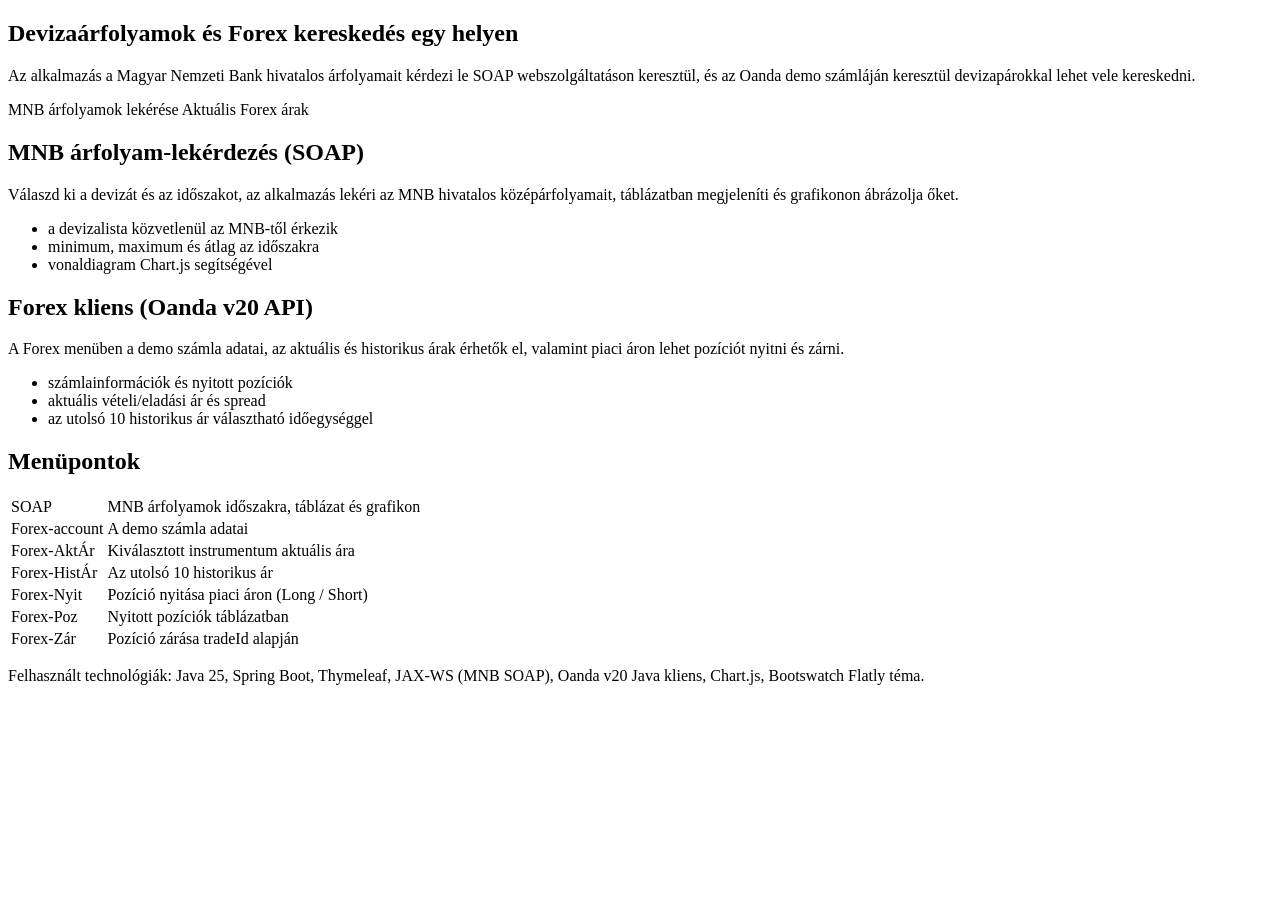
<file: L2_Tema_Fooldal/src/main/resources/templates/index.html>
<!DOCTYPE html>
<html lang="hu" xmlns:th="http://www.thymeleaf.org">
<head th:replace="~{fragments/layout :: head('Főoldal')}"></head>
<body>
<nav th:replace="~{fragments/layout :: navbar}"></nav>

<section class="hero">
    <div class="container">
        <h1>Devizaárfolyamok és Forex kereskedés egy helyen</h1>
        <p class="mt-3">
            Az alkalmazás a Magyar Nemzeti Bank hivatalos árfolyamait kérdezi le SOAP webszolgáltatáson
            keresztül, és az Oanda demo számláján keresztül devizapárokkal lehet vele kereskedni.
        </p>
        <div class="d-flex flex-wrap gap-2 mt-4">
            <a class="btn btn-success btn-lg" th:href="@{/soap}">MNB árfolyamok lekérése</a>
            <a class="btn btn-outline-light btn-lg" th:href="@{/forex/actual-price}">Aktuális Forex árak</a>
        </div>
    </div>
</section>

<main>
    <div class="container">
        <div class="row g-4">
            <div class="col-lg-6">
                <div class="panel feature h-100">
                    <h2>MNB árfolyam-lekérdezés (SOAP)</h2>
                    <p>
                        Válaszd ki a devizát és az időszakot, az alkalmazás lekéri az MNB hivatalos
                        középárfolyamait, táblázatban megjeleníti és grafikonon ábrázolja őket.
                    </p>
                    <ul>
                        <li>a devizalista közvetlenül az MNB-től érkezik</li>
                        <li>minimum, maximum és átlag az időszakra</li>
                        <li>vonaldiagram Chart.js segítségével</li>
                    </ul>
                </div>
            </div>
            <div class="col-lg-6">
                <div class="panel feature h-100">
                    <h2>Forex kliens (Oanda v20 API)</h2>
                    <p>
                        A Forex menüben a demo számla adatai, az aktuális és historikus árak érhetők el,
                        valamint piaci áron lehet pozíciót nyitni és zárni.
                    </p>
                    <ul>
                        <li>számlainformációk és nyitott pozíciók</li>
                        <li>aktuális vételi/eladási ár és spread</li>
                        <li>az utolsó 10 historikus ár választható időegységgel</li>
                    </ul>
                </div>
            </div>
        </div>

        <div class="panel mt-4">
            <h2 class="h5 mb-3">Menüpontok</h2>
            <div class="table-responsive">
                <table class="table table-hover align-middle mb-0">
                    <tbody>
                    <tr><td><a th:href="@{/soap}">SOAP</a></td><td>MNB árfolyamok időszakra, táblázat és grafikon</td></tr>
                    <tr><td><a th:href="@{/forex/account}">Forex-account</a></td><td>A demo számla adatai</td></tr>
                    <tr><td><a th:href="@{/forex/actual-price}">Forex-AktÁr</a></td><td>Kiválasztott instrumentum aktuális ára</td></tr>
                    <tr><td><a th:href="@{/forex/hist-price}">Forex-HistÁr</a></td><td>Az utolsó 10 historikus ár</td></tr>
                    <tr><td><a th:href="@{/forex/open}">Forex-Nyit</a></td><td>Pozíció nyitása piaci áron (Long / Short)</td></tr>
                    <tr><td><a th:href="@{/forex/positions}">Forex-Poz</a></td><td>Nyitott pozíciók táblázatban</td></tr>
                    <tr><td><a th:href="@{/forex/close}">Forex-Zár</a></td><td>Pozíció zárása tradeId alapján</td></tr>
                    </tbody>
                </table>
            </div>
        </div>

        <p class="text-muted small mt-3 mb-0">
            Felhasznált technológiák: Java 25, Spring Boot, Thymeleaf, JAX-WS (MNB SOAP),
            Oanda v20 Java kliens, Chart.js, Bootswatch Flatly téma.
        </p>
    </div>
</main>

<footer th:replace="~{fragments/layout :: footer}"></footer>
<th:block th:replace="~{fragments/layout :: scripts}"></th:block>
</body>
</html>
</file>
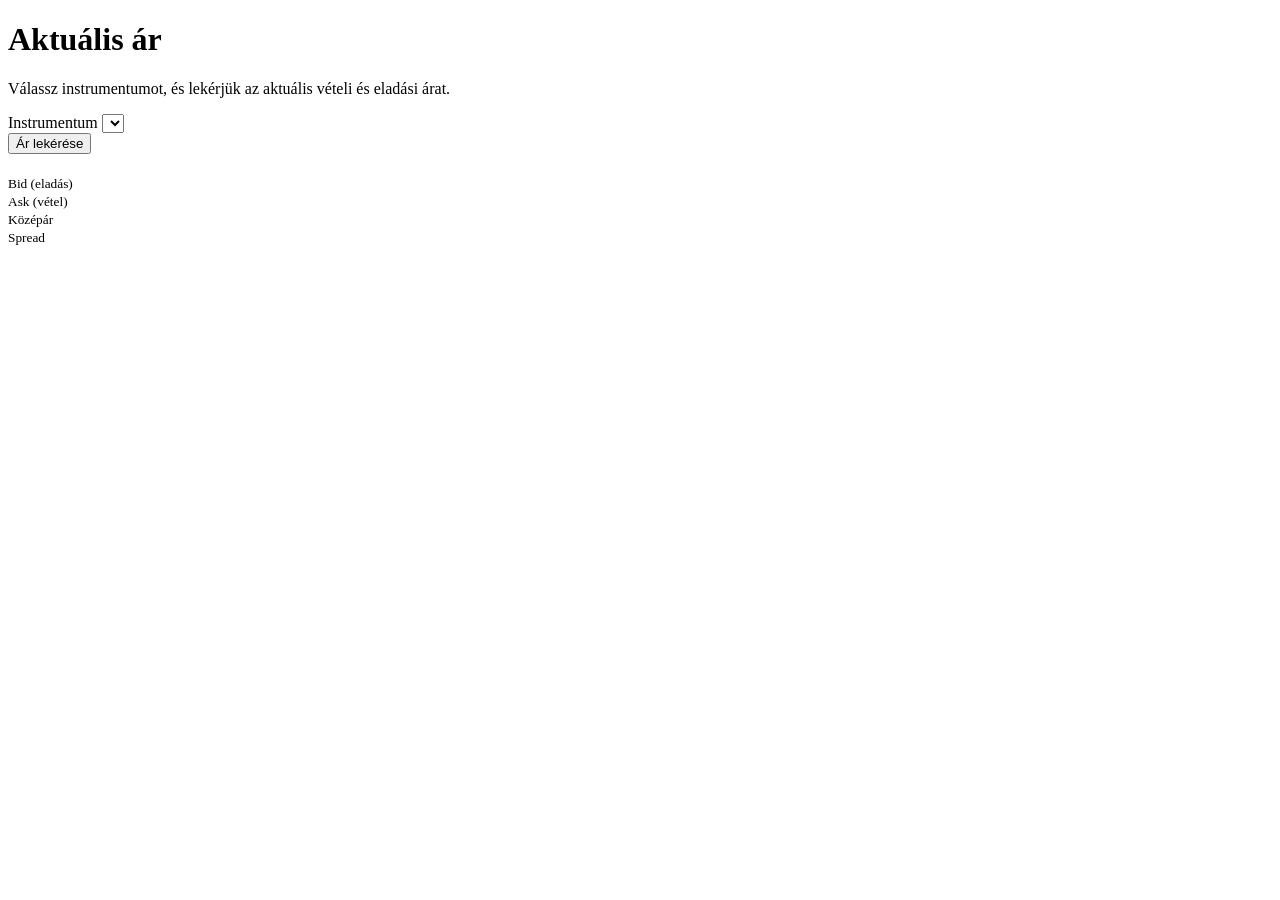
<file: actual_price.html>
<!DOCTYPE html>
<html lang="hu" xmlns:th="http://www.thymeleaf.org">
<head th:replace="~{fragments/layout :: head('Forex-AktÁr')}"></head>
<body>
<nav th:replace="~{fragments/layout :: navbar}"></nav>

<main>
    <div class="container">
        <div class="page-title">
            <h1>Aktuális ár</h1>
            <p>Válassz instrumentumot, és lekérjük az aktuális vételi és eladási árat.</p>
        </div>

        <div th:replace="~{fragments/layout :: oandaMissing}"></div>
        <div class="alert alert-danger" th:if="${error}" th:text="${error}"></div>

        <div class="panel">
            <form th:action="@{/forex/actual-price}" th:object="${form}" method="post" class="row g-3 align-items-end">
                <div class="col-md-6">
                    <label for="instrument" class="form-label">Instrumentum</label>
                    <select id="instrument" class="form-select" th:field="*{instrument}">
                        <option th:each="i : ${instruments}" th:value="${i}" th:text="${i}"></option>
                    </select>
                </div>
                <div class="col-md-3 d-grid">
                    <button type="submit" class="btn btn-primary" th:disabled="${!oandaConfigured}">Ár lekérése</button>
                </div>
            </form>
        </div>

        <div class="panel" th:if="${price}">
            <h2 class="h5 mb-3" th:text="${price.instrument}"></h2>
            <div class="rate-strip mb-3">
                <div><small>Bid (eladás)</small><strong th:text="${price.bids[0].price}"></strong></div>
                <div><small>Ask (vétel)</small><strong th:text="${price.asks[0].price}"></strong></div>
                <div><small>Középár</small><strong th:text="${#numbers.formatDecimal(mid, 1, 5)}"></strong></div>
                <div><small>Spread</small><strong th:text="${#numbers.formatDecimal(spread, 1, 5)}"></strong></div>
            </div>
            <p class="text-muted small mb-0"
               th:text="'Időpont: ' + ${#strings.replace(#strings.substring(price.time.toString(), 0, 19), 'T', ' ')} + ' (UTC), kereskedhető: ' + (${price.tradeable} ? 'igen' : 'nem')"></p>
        </div>
    </div>
</main>

<footer th:replace="~{fragments/layout :: footer}"></footer>
<th:block th:replace="~{fragments/layout :: scripts}"></th:block>
</body>
</html>
</file>
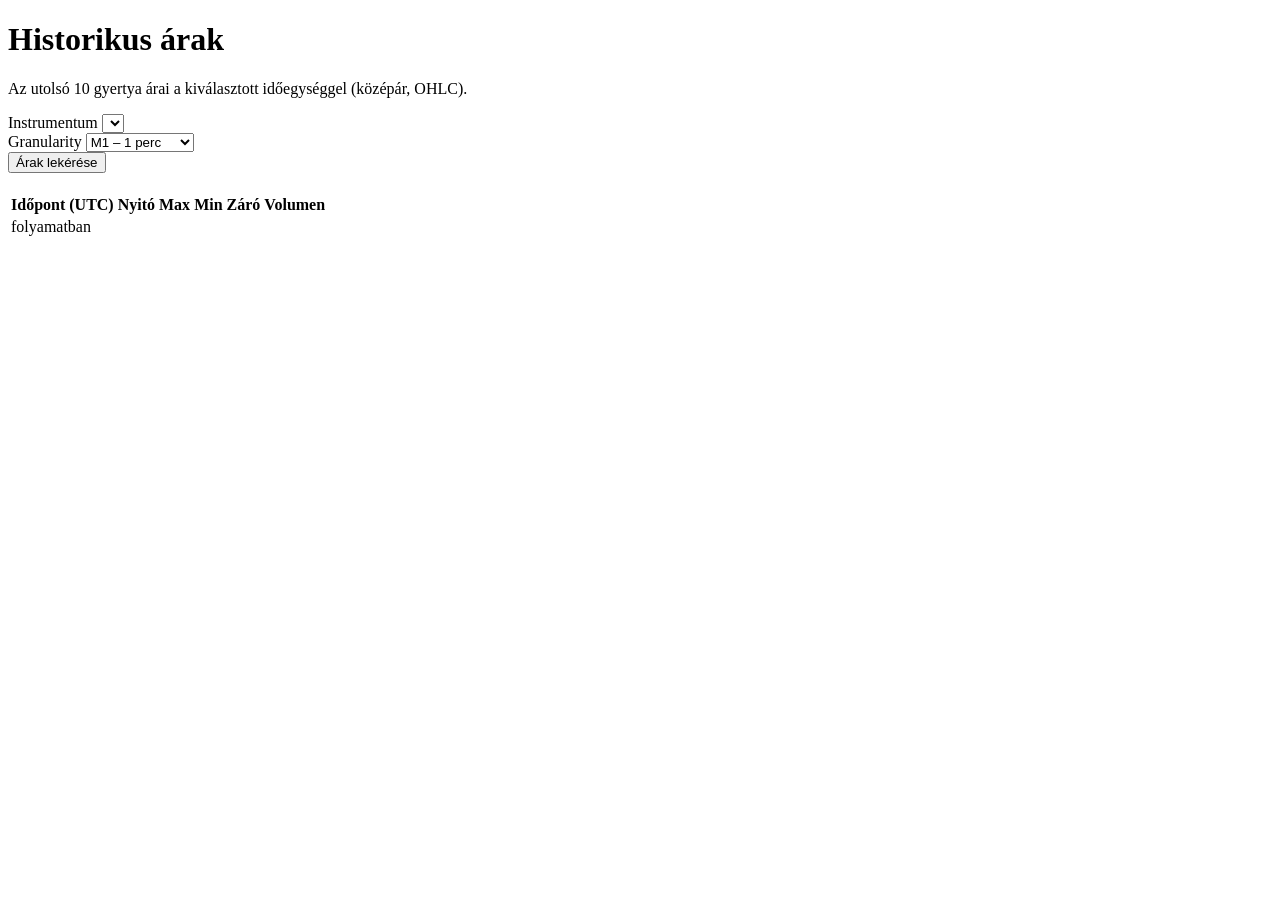
<file: hist_price.html>
<!DOCTYPE html>
<html lang="hu" xmlns:th="http://www.thymeleaf.org">
<head th:replace="~{fragments/layout :: head('Forex-HistÁr')}"></head>
<body>
<nav th:replace="~{fragments/layout :: navbar}"></nav>

<main>
    <div class="container">
        <div class="page-title">
            <h1>Historikus árak</h1>
            <p>Az utolsó 10 gyertya árai a kiválasztott időegységgel (középár, OHLC).</p>
        </div>

        <div th:replace="~{fragments/layout :: oandaMissing}"></div>
        <div class="alert alert-danger" th:if="${error}" th:text="${error}"></div>

        <div class="panel">
            <form th:action="@{/forex/hist-price}" th:object="${form}" method="post" class="row g-3 align-items-end">
                <div class="col-md-4">
                    <label for="instrument" class="form-label">Instrumentum</label>
                    <select id="instrument" class="form-select" th:field="*{instrument}">
                        <option th:each="i : ${instruments}" th:value="${i}" th:text="${i}"></option>
                    </select>
                </div>
                <div class="col-md-4">
                    <label for="granularity" class="form-label">Granularity</label>
                    <select id="granularity" class="form-select" th:field="*{granularity}">
                        <option value="M1">M1 – 1 perc</option>
                        <option value="M5">M5 – 5 perc</option>
                        <option value="M15">M15 – 15 perc</option>
                        <option value="M30">M30 – 30 perc</option>
                        <option value="H1">H1 – 1 óra</option>
                        <option value="H4">H4 – 4 óra</option>
                        <option value="D">D – napi</option>
                        <option value="W">W – heti</option>
                        <option value="M">M – havi</option>
                    </select>
                </div>
                <div class="col-md-3 d-grid">
                    <button type="submit" class="btn btn-primary" th:disabled="${!oandaConfigured}">Árak lekérése</button>
                </div>
            </form>
        </div>

        <div class="panel" th:if="${candles}">
            <h2 class="h5 mb-3" th:text="${form.instrument} + ', ' + ${form.granularity} + ' – utolsó 10 ár'"></h2>
            <div class="table-responsive">
                <table class="table table-striped table-hover mb-0">
                    <thead>
                    <tr>
                        <th>Időpont (UTC)</th>
                        <th class="num">Nyitó</th>
                        <th class="num">Max</th>
                        <th class="num">Min</th>
                        <th class="num">Záró</th>
                        <th class="num">Volumen</th>
                    </tr>
                    </thead>
                    <tbody>
                    <tr th:each="c : ${candles}">
                        <td>
                            <span th:text="${#strings.replace(#strings.substring(c.time.toString(), 0, 16), 'T', ' ')}"></span>
                            <span class="badge bg-secondary ms-1" th:unless="${c.complete}">folyamatban</span>
                        </td>
                        <td class="num" th:text="${c.mid.o}"></td>
                        <td class="num" th:text="${c.mid.h}"></td>
                        <td class="num" th:text="${c.mid.l}"></td>
                        <td class="num fw-bold" th:text="${c.mid.c}"></td>
                        <td class="num" th:text="${c.volume}"></td>
                    </tr>
                    </tbody>
                </table>
            </div>
        </div>
    </div>
</main>

<footer th:replace="~{fragments/layout :: footer}"></footer>
<th:block th:replace="~{fragments/layout :: scripts}"></th:block>
</body>
</html>
</file>
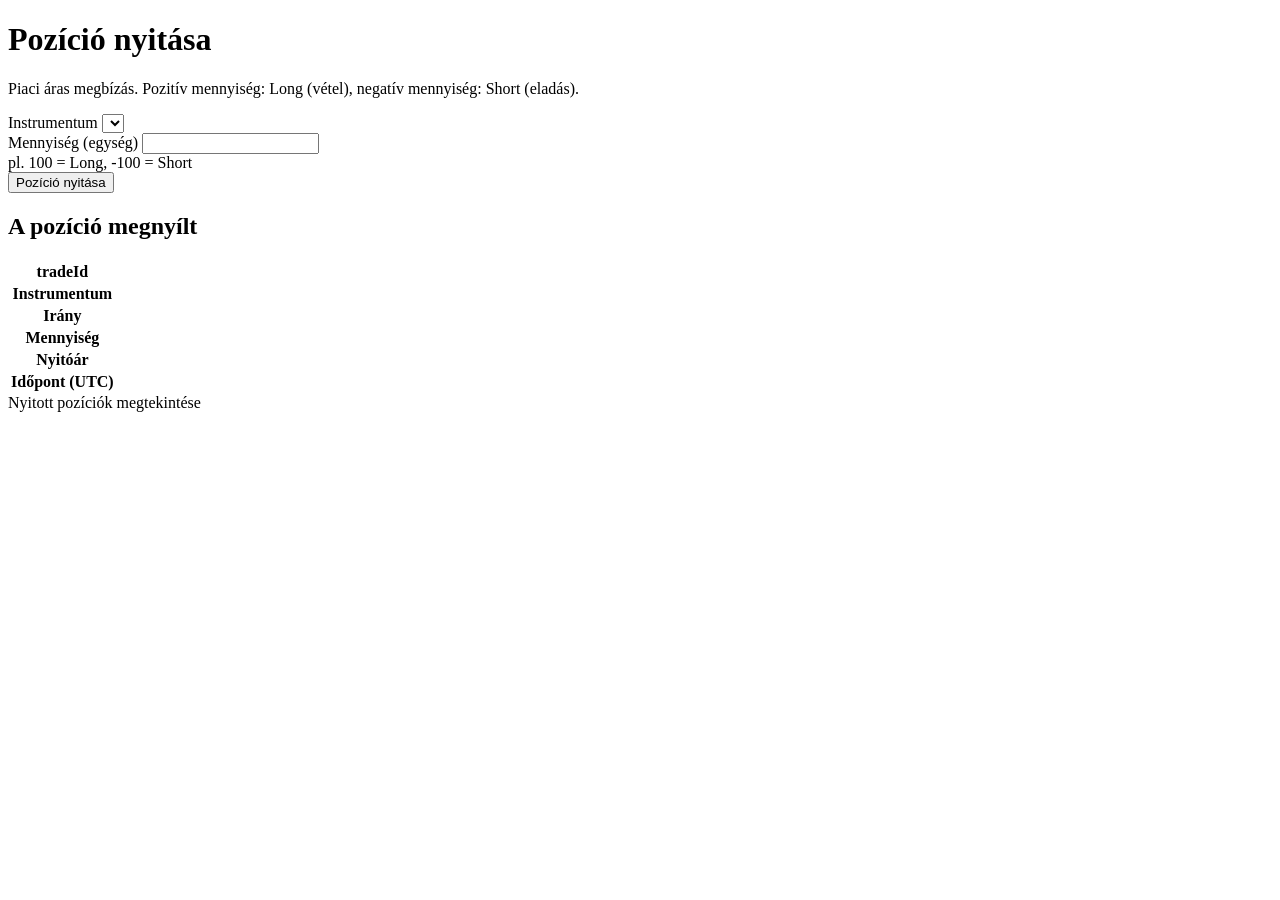
<file: open.html>
<!DOCTYPE html>
<html lang="hu" xmlns:th="http://www.thymeleaf.org">
<head th:replace="~{fragments/layout :: head('Forex-Nyit')}"></head>
<body>
<nav th:replace="~{fragments/layout :: navbar}"></nav>

<main>
    <div class="container">
        <div class="page-title">
            <h1>Pozíció nyitása</h1>
            <p>Piaci áras megbízás. Pozitív mennyiség: Long (vétel), negatív mennyiség: Short (eladás).</p>
        </div>

        <div th:replace="~{fragments/layout :: oandaMissing}"></div>
        <div class="alert alert-danger" th:if="${error}" th:text="${error}"></div>

        <div class="panel">
            <form th:action="@{/forex/open}" th:object="${form}" method="post" class="row g-3 align-items-end">
                <div class="col-md-4">
                    <label for="instrument" class="form-label">Instrumentum</label>
                    <select id="instrument" class="form-select" th:field="*{instrument}">
                        <option th:each="i : ${instruments}" th:value="${i}" th:text="${i}"></option>
                    </select>
                </div>
                <div class="col-md-4">
                    <label for="units" class="form-label">Mennyiség (egység)</label>
                    <input id="units" type="number" step="1" class="form-control" th:field="*{units}" required>
                    <div class="form-text">pl. 100 = Long, -100 = Short</div>
                </div>
                <div class="col-md-3 d-grid">
                    <button type="submit" class="btn btn-success" th:disabled="${!oandaConfigured}">Pozíció nyitása</button>
                </div>
            </form>
        </div>

        <div class="alert alert-success" th:if="${fill}">
            <h2 class="h5">A pozíció megnyílt</h2>
            <div class="table-responsive">
                <table class="table table-sm mb-0">
                    <tbody>
                    <tr><th>tradeId</th><td class="fw-bold" th:text="${tradeId}"></td></tr>
                    <tr><th>Instrumentum</th><td th:text="${fill.instrument}"></td></tr>
                    <tr><th>Irány</th><td th:text="${direction}"></td></tr>
                    <tr><th>Mennyiség</th><td th:text="${fill.units}"></td></tr>
                    <tr><th>Nyitóár</th><td th:text="${fill.price}"></td></tr>
                    <tr><th>Időpont (UTC)</th><td th:text="${#strings.replace(#strings.substring(fill.time.toString(), 0, 19), 'T', ' ')}"></td></tr>
                    </tbody>
                </table>
            </div>
            <a class="btn btn-outline-primary btn-sm mt-3" th:href="@{/forex/positions}">Nyitott pozíciók megtekintése</a>
        </div>
    </div>
</main>

<footer th:replace="~{fragments/layout :: footer}"></footer>
<th:block th:replace="~{fragments/layout :: scripts}"></th:block>
</body>
</html>
</file>
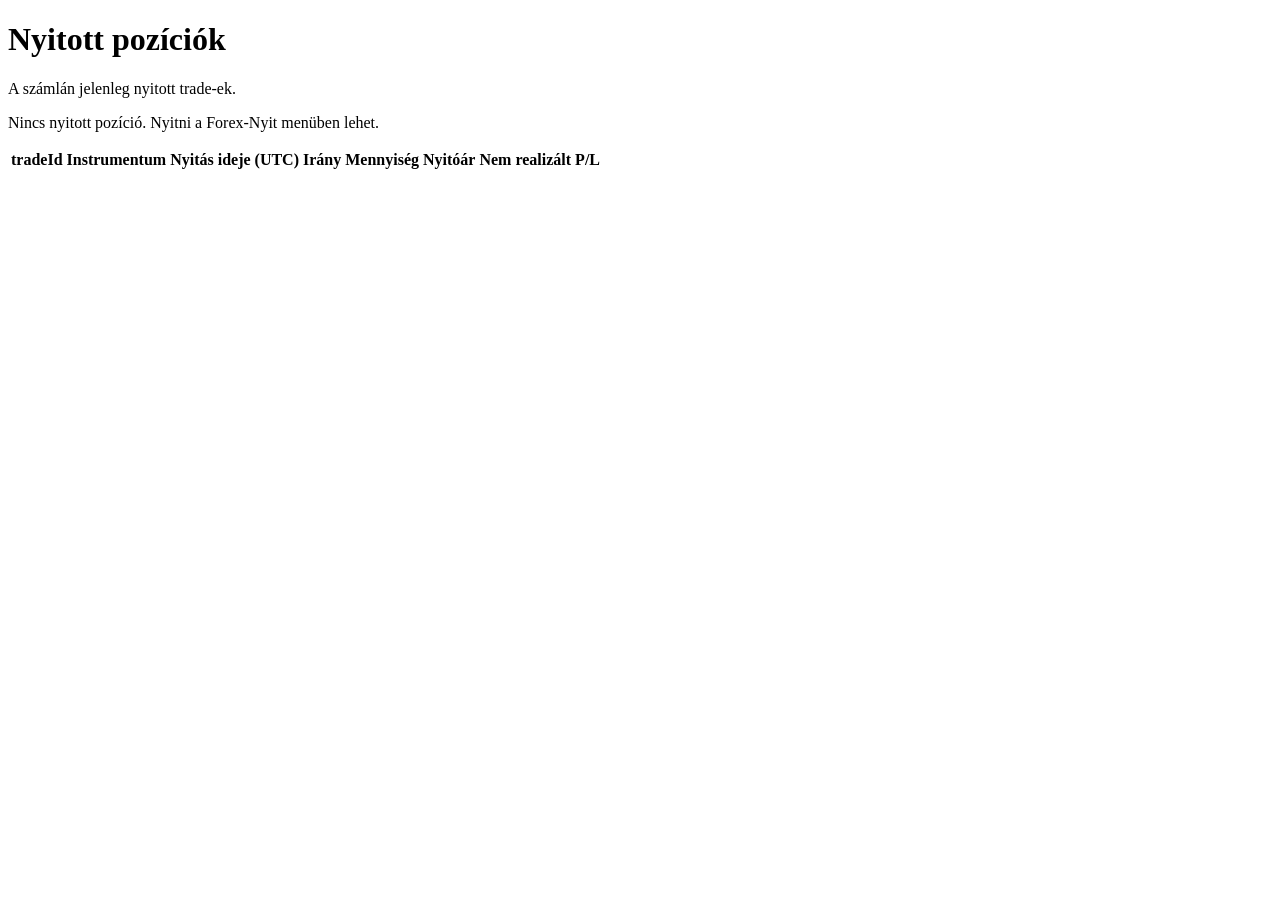
<file: positions.html>
<!DOCTYPE html>
<html lang="hu" xmlns:th="http://www.thymeleaf.org">
<head th:replace="~{fragments/layout :: head('Forex-Poz')}"></head>
<body>
<nav th:replace="~{fragments/layout :: navbar}"></nav>

<main>
    <div class="container">
        <div class="page-title">
            <h1>Nyitott pozíciók</h1>
            <p>A számlán jelenleg nyitott trade-ek.</p>
        </div>

        <div th:replace="~{fragments/layout :: oandaMissing}"></div>
        <div class="alert alert-danger" th:if="${error}" th:text="${error}"></div>

        <div class="panel" th:if="${trades != null}">
            <p class="text-muted" th:if="${trades.isEmpty()}">
                Nincs nyitott pozíció. Nyitni a <a th:href="@{/forex/open}">Forex-Nyit</a> menüben lehet.
            </p>
            <div class="table-responsive" th:unless="${trades.isEmpty()}">
                <table class="table table-striped table-hover mb-0">
                    <thead>
                    <tr>
                        <th>tradeId</th>
                        <th>Instrumentum</th>
                        <th>Nyitás ideje (UTC)</th>
                        <th>Irány</th>
                        <th class="num">Mennyiség</th>
                        <th class="num">Nyitóár</th>
                        <th class="num">Nem realizált P/L</th>
                    </tr>
                    </thead>
                    <tbody>
                    <tr th:each="t : ${trades}">
                        <td class="fw-bold" th:text="${t.id}"></td>
                        <td th:text="${t.instrument}"></td>
                        <td th:text="${#strings.replace(#strings.substring(t.openTime.toString(), 0, 19), 'T', ' ')}"></td>
                        <td th:text="${t.currentUnits.doubleValue() > 0} ? 'Long' : 'Short'"></td>
                        <td class="num" th:text="${t.currentUnits}"></td>
                        <td class="num" th:text="${t.price}"></td>
                        <td class="num" th:text="${t.unrealizedPL}"
                            th:classappend="${t.unrealizedPL.doubleValue() >= 0} ? 'positive' : 'negative'"></td>
                    </tr>
                    </tbody>
                </table>
            </div>
        </div>
    </div>
</main>

<footer th:replace="~{fragments/layout :: footer}"></footer>
<th:block th:replace="~{fragments/layout :: scripts}"></th:block>
</body>
</html>
</file>
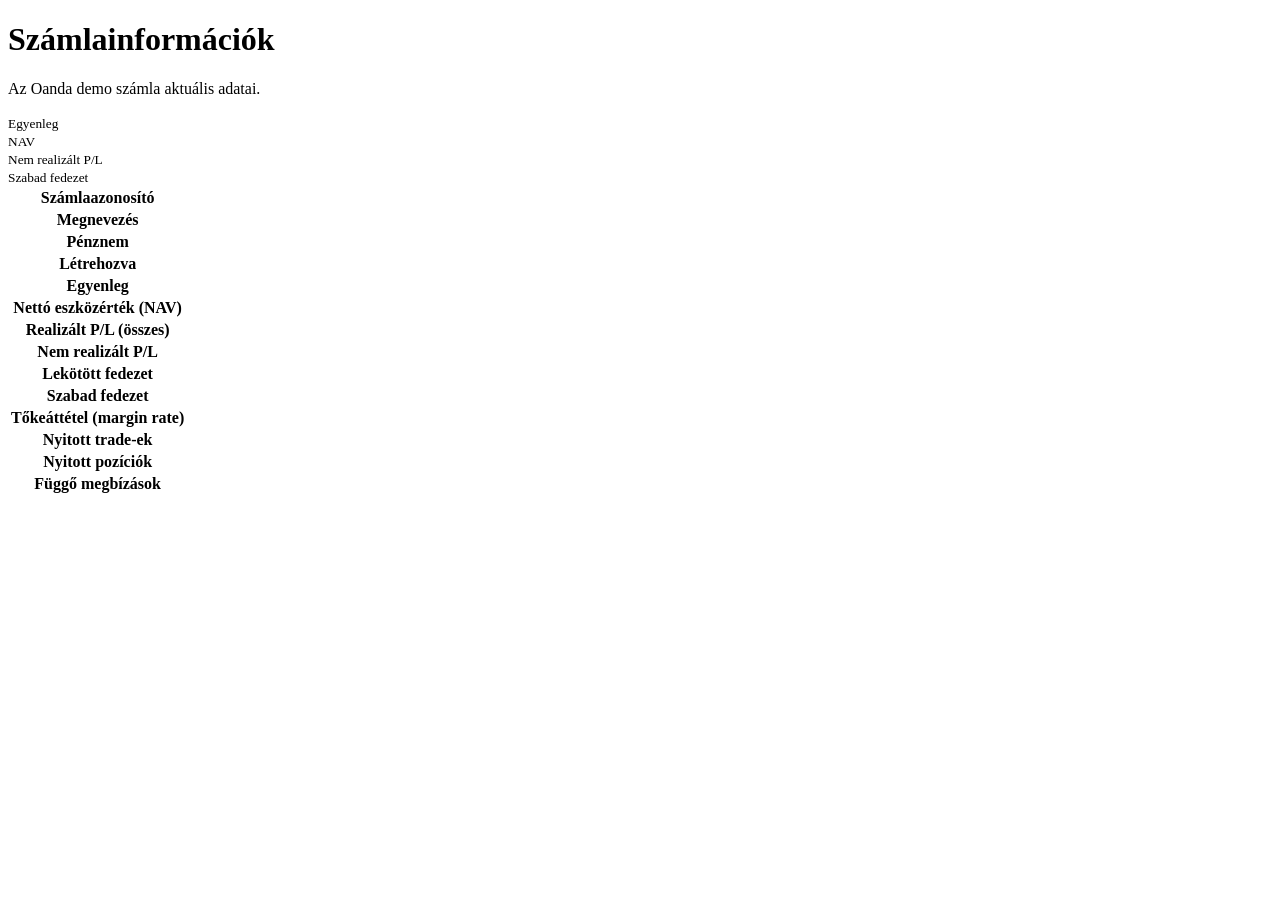
<file: L6_Forex-account/src/main/resources/templates/forex/account.html>
<!DOCTYPE html>
<html lang="hu" xmlns:th="http://www.thymeleaf.org">
<head th:replace="~{fragments/layout :: head('Forex-account')}"></head>
<body>
<nav th:replace="~{fragments/layout :: navbar}"></nav>

<main>
    <div class="container">
        <div class="page-title">
            <h1>Számlainformációk</h1>
            <p>Az Oanda demo számla aktuális adatai.</p>
        </div>

        <div th:replace="~{fragments/layout :: oandaMissing}"></div>
        <div class="alert alert-danger" th:if="${error}" th:text="${error}"></div>

        <div class="panel" th:if="${account}">
            <div class="rate-strip mb-4">
                <div><small>Egyenleg</small><strong th:text="${account.balance} + ' ' + ${account.currency}"></strong></div>
                <div><small>NAV</small><strong th:text="${account.getNAV()} + ' ' + ${account.currency}"></strong></div>
                <div><small>Nem realizált P/L</small><strong th:text="${account.unrealizedPL}"></strong></div>
                <div><small>Szabad fedezet</small><strong th:text="${account.marginAvailable}"></strong></div>
            </div>
            <div class="table-responsive">
                <table class="table table-striped mb-0">
                    <tbody>
                    <tr><th>Számlaazonosító</th><td th:text="${account.id}"></td></tr>
                    <tr><th>Megnevezés</th><td th:text="${account.alias}"></td></tr>
                    <tr><th>Pénznem</th><td th:text="${account.currency}"></td></tr>
                    <tr><th>Létrehozva</th><td th:text="${#strings.replace(#strings.substring(account.createdTime.toString(), 0, 19), 'T', ' ')} + ' (UTC)'"></td></tr>
                    <tr><th>Egyenleg</th><td th:text="${account.balance}"></td></tr>
                    <tr><th>Nettó eszközérték (NAV)</th><td th:text="${account.getNAV()}"></td></tr>
                    <tr><th>Realizált P/L (összes)</th><td th:text="${account.pl}"></td></tr>
                    <tr><th>Nem realizált P/L</th><td th:text="${account.unrealizedPL}"></td></tr>
                    <tr><th>Lekötött fedezet</th><td th:text="${account.marginUsed}"></td></tr>
                    <tr><th>Szabad fedezet</th><td th:text="${account.marginAvailable}"></td></tr>
                    <tr><th>Tőkeáttétel (margin rate)</th><td th:text="${account.marginRate}"></td></tr>
                    <tr><th>Nyitott trade-ek</th><td th:text="${account.openTradeCount}"></td></tr>
                    <tr><th>Nyitott pozíciók</th><td th:text="${account.openPositionCount}"></td></tr>
                    <tr><th>Függő megbízások</th><td th:text="${account.pendingOrderCount}"></td></tr>
                    </tbody>
                </table>
            </div>
        </div>
    </div>
</main>

<footer th:replace="~{fragments/layout :: footer}"></footer>
<th:block th:replace="~{fragments/layout :: scripts}"></th:block>
</body>
</html>
</file>
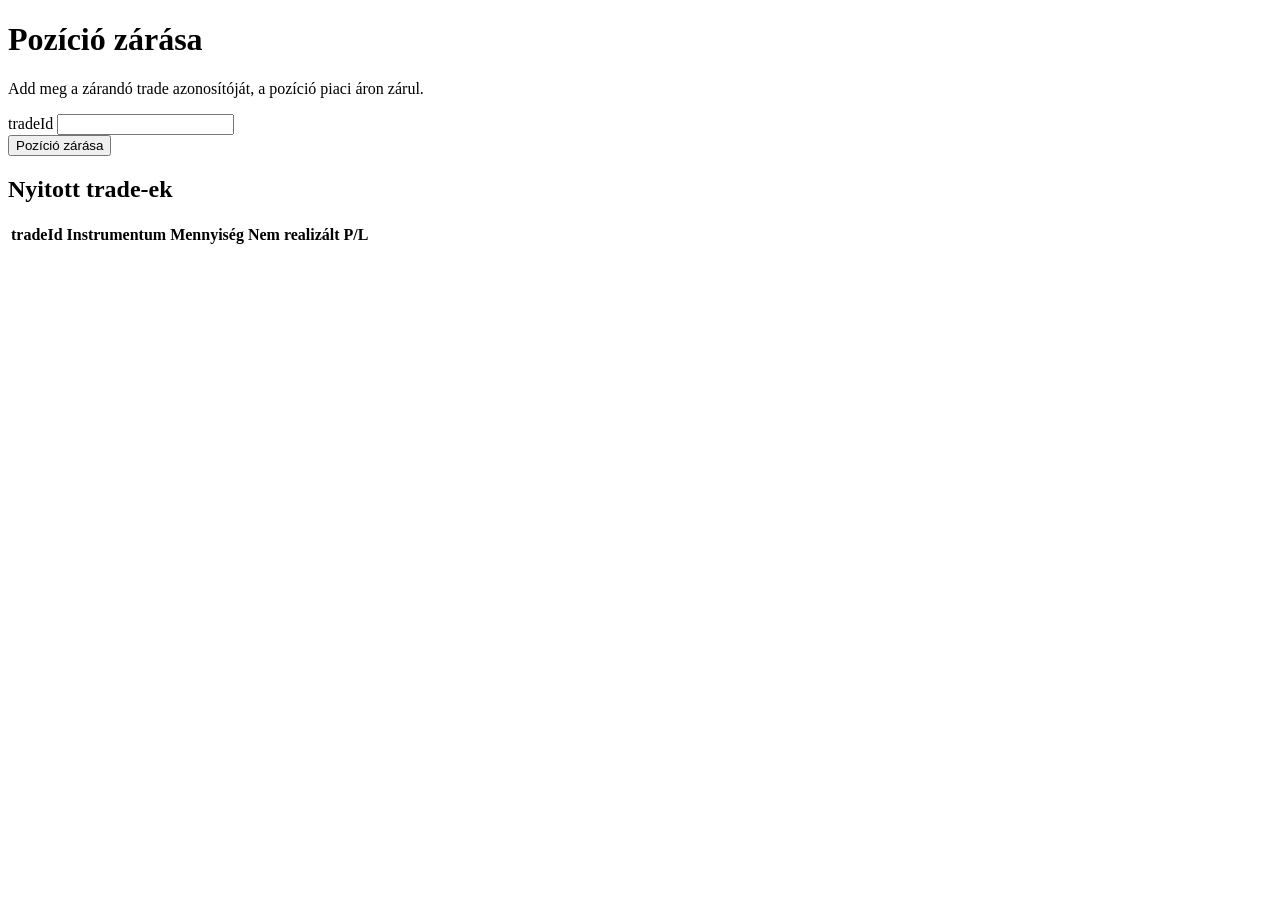
<file: L7_Forex-Zar/src/main/resources/templates/forex/close.html>
<!DOCTYPE html>
<html lang="hu" xmlns:th="http://www.thymeleaf.org">
<head th:replace="~{fragments/layout :: head('Forex-Zár')}"></head>
<body>
<nav th:replace="~{fragments/layout :: navbar}"></nav>

<main>
    <div class="container">
        <div class="page-title">
            <h1>Pozíció zárása</h1>
            <p>Add meg a zárandó trade azonosítóját, a pozíció piaci áron zárul.</p>
        </div>

        <div th:replace="~{fragments/layout :: oandaMissing}"></div>
        <div class="alert alert-danger" th:if="${error}" th:text="${error}"></div>

        <div class="panel">
            <form th:action="@{/forex/close}" th:object="${form}" method="post" class="row g-3 align-items-end">
                <div class="col-md-4">
                    <label for="tradeId" class="form-label">tradeId</label>
                    <input id="tradeId" type="number" min="1" step="1" class="form-control" th:field="*{tradeId}" required>
                </div>
                <div class="col-md-3 d-grid">
                    <button type="submit" class="btn btn-danger" th:disabled="${!oandaConfigured}">Pozíció zárása</button>
                </div>
            </form>
        </div>

        <div class="alert alert-success" th:if="${closedId}">
            <h2 class="h5" th:text="'A(z) ' + ${closedId} + ' azonosítójú pozíció lezárva'"></h2>
            <p class="mb-0" th:if="${fill}"
               th:text="'Záróár: ' + ${fill.price} + ', realizált P/L: ' + ${fill.pl} + ', új egyenleg: ' + ${fill.accountBalance}"></p>
        </div>

        <div class="panel" th:if="${trades != null and !trades.isEmpty()}">
            <h2 class="h6 mb-3">Nyitott trade-ek</h2>
            <div class="table-responsive">
                <table class="table table-sm table-hover mb-0">
                    <thead>
                    <tr><th>tradeId</th><th>Instrumentum</th><th class="num">Mennyiség</th><th class="num">Nem realizált P/L</th></tr>
                    </thead>
                    <tbody>
                    <tr th:each="t : ${trades}">
                        <td class="fw-bold" th:text="${t.id}"></td>
                        <td th:text="${t.instrument}"></td>
                        <td class="num" th:text="${t.currentUnits}"></td>
                        <td class="num" th:text="${t.unrealizedPL}"></td>
                    </tr>
                    </tbody>
                </table>
            </div>
        </div>
    </div>
</main>

<footer th:replace="~{fragments/layout :: footer}"></footer>
<th:block th:replace="~{fragments/layout :: scripts}"></th:block>
</body>
</html>
</file>
